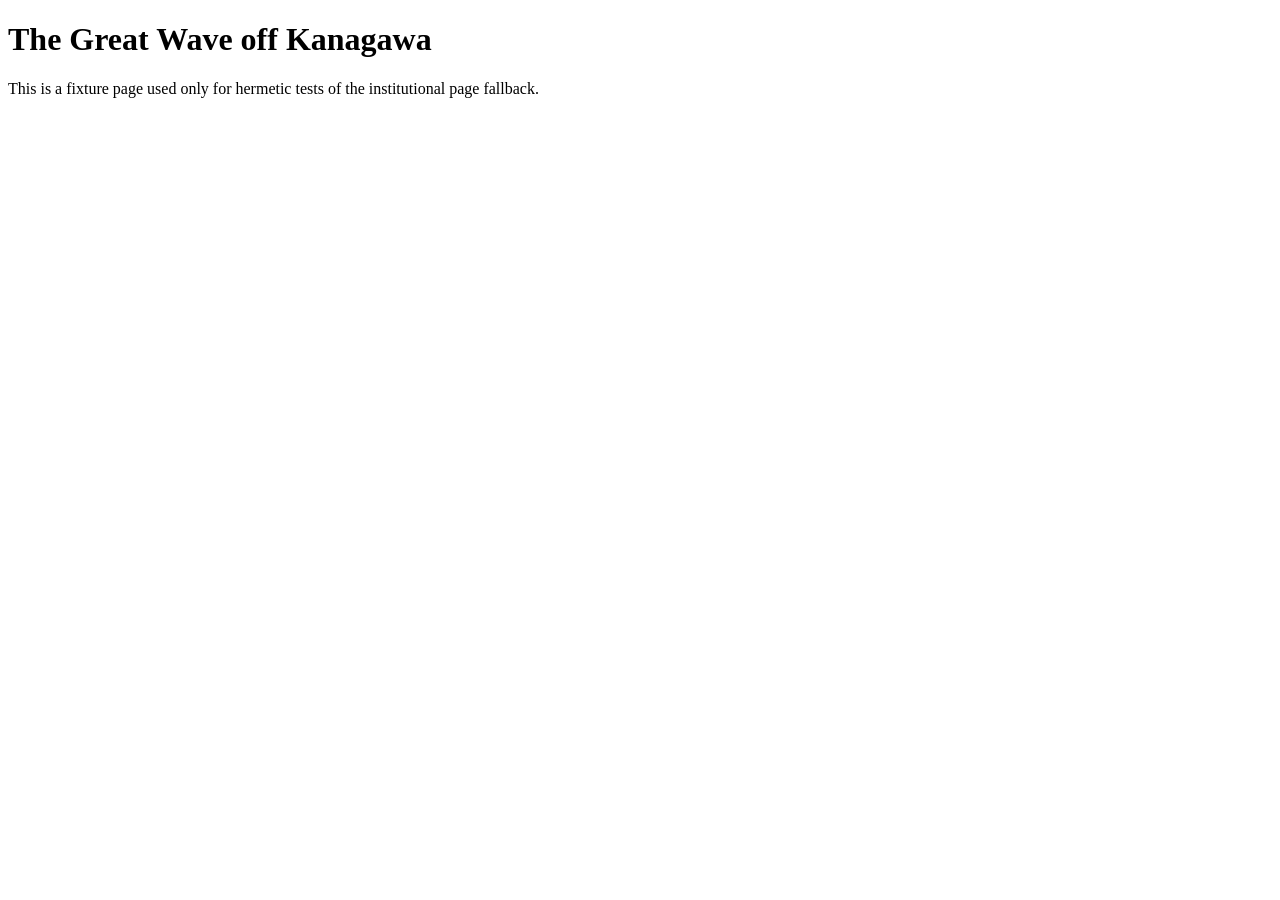
<file: tests/fixtures/institutional_page.html>
<!DOCTYPE html>
<html lang="en">
<head>
  <meta charset="utf-8">
  <title>Fake Museum — The Great Wave off Kanagawa</title>
  <meta property="og:title" content="The Great Wave off Kanagawa">
  <meta property="og:description" content="A woodblock print by Katsushika Hokusai, part of Thirty-six Views of Mount Fuji.">
  <meta property="og:image" content="https://fakemuseum.example.org/images/great-wave-og.jpg">
  <meta property="og:url" content="https://fakemuseum.example.org/collection/great-wave">
  <meta property="og:site_name" content="Fake Museum">
  <script type="application/ld+json">
  {
    "@context": "https://schema.org",
    "@type": "VisualArtwork",
    "name": "The Great Wave off Kanagawa",
    "description": "Woodblock print, c. 1831, by Katsushika Hokusai.",
    "image": "https://fakemuseum.example.org/images/great-wave-full.jpg",
    "creator": { "@type": "Person", "name": "Katsushika Hokusai" },
    "dateCreated": "1831",
    "url": "https://fakemuseum.example.org/collection/great-wave",
    "publisher": { "@type": "Organization", "name": "Fake Museum" }
  }
  </script>
</head>
<body>
  <h1>The Great Wave off Kanagawa</h1>
  <p>This is a fixture page used only for hermetic tests of the institutional page fallback.</p>
</body>
</html>
</file>
